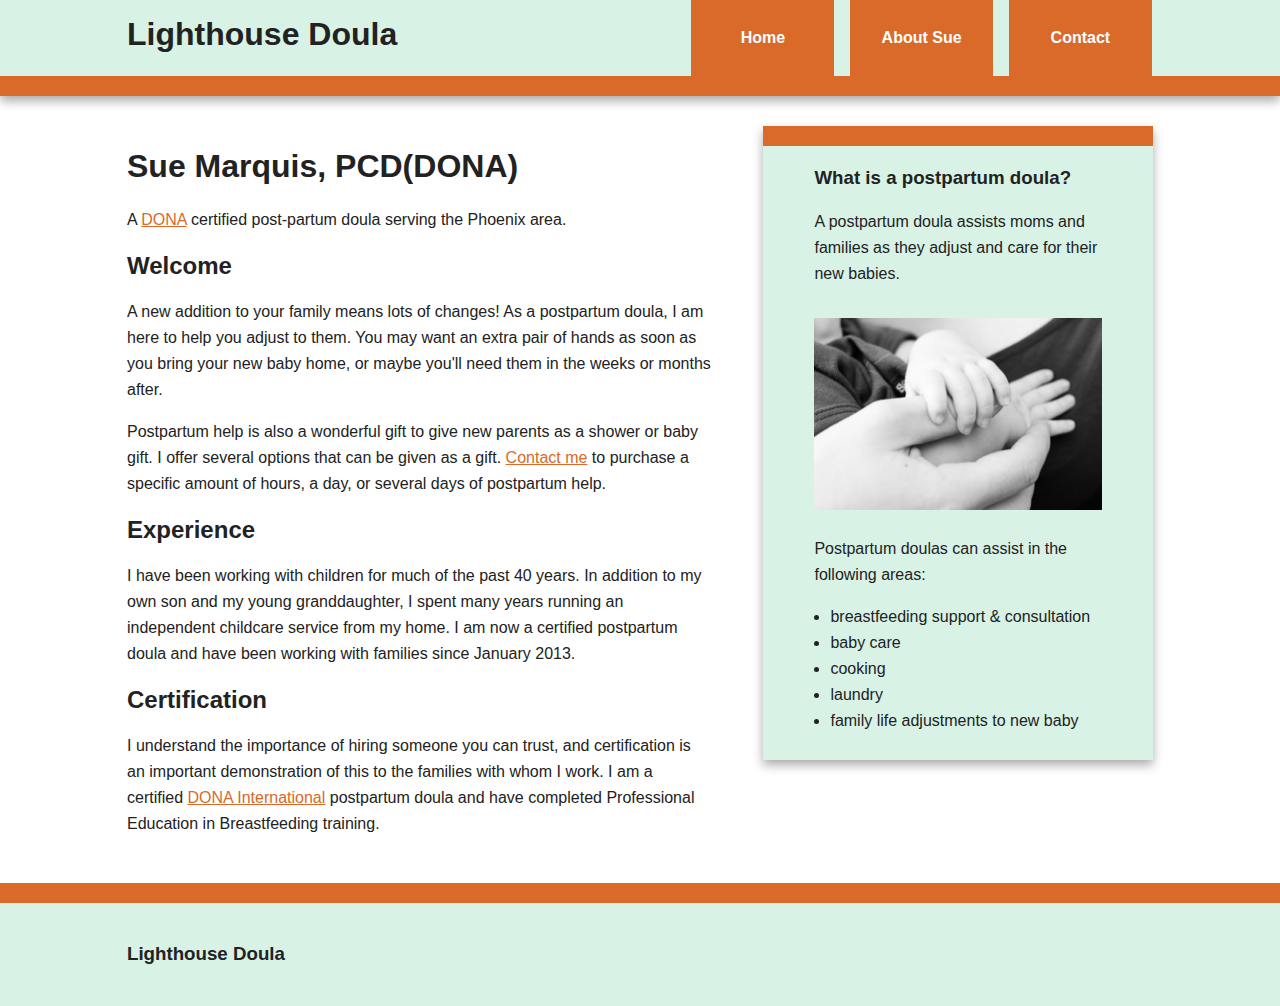
<file: index.html>
<!DOCTYPE html>
<!--[if lt IE 7]>      <html class="no-js lt-ie9 lt-ie8 lt-ie7"> <![endif]-->
<!--[if IE 7]>         <html class="no-js lt-ie9 lt-ie8"> <![endif]-->
<!--[if IE 8]>         <html class="no-js lt-ie9"> <![endif]-->
<!--[if gt IE 8]><!--> <html class="no-js"> <!--<![endif]-->
    <head>
        <meta charset="utf-8">
        <meta http-equiv="X-UA-Compatible" content="IE=edge,chrome=1">
        <title></title>
        <meta name="description" content="">
        <meta name="viewport" content="width=device-width">

        <link rel="stylesheet" href="css/normalize.min.css">
        <link rel="stylesheet" href="css/main.css">

        <script src="js/vendor/modernizr-2.6.2-respond-1.1.0.min.js"></script>
    </head>
    <body>
        <!--[if lt IE 7]>
            <p class="chromeframe">You are using an <strong>outdated</strong> browser. Please <a href="http://browsehappy.com/">upgrade your browser</a> or <a href="http://www.google.com/chromeframe/?redirect=true">activate Google Chrome Frame</a> to improve your experience.</p>
        <![endif]-->

        <div class="header-container">
            <header class="wrapper clearfix">
                <h1 class="title">Lighthouse Doula</h1>
                <nav>
                    <ul>
                        <li><a href="/index.html">Home</a></li>
                        <li><a href="/about.html">About Sue</a></li>
                        <li><a href="/contact.html">Contact</a></li>
                    </ul>
                </nav>
            </header>
        </div>

        <div class="main-container">
            <div class="main wrapper clearfix">

                <article>
                	<header>
                		<h1>Sue Marquis, PCD(DONA)</h1>
                		<p>
                		A <a href="http://dona.org">DONA</a> certified post-partum doula serving the Phoenix area.</p>
                	</header>
                    <section>
                        <h2>Welcome</h2>
                        <p>A new addition to your family means lots of changes! As a postpartum doula, I am here to help you adjust to them. You may want an extra pair of hands as soon as you bring your new baby home, or maybe you'll need them in the weeks or months after.</p>
                    <p>
Postpartum help is also a wonderful gift to give new parents as a shower or baby gift. I offer several options that can be given as a gift. <a href="/contact.html">Contact me</a> to purchase a specific amount of hours, a day, or several days of postpartum help.
</p>
                    </section>
                    <section>
                        <h2>Experience</h2>
                        <p>I have been working with children for much of the past 40 years. In addition to my own son and my young granddaughter, I spent many years running an independent childcare service from my home. I am now a certified postpartum doula and have been working with families since January 2013.</p>
                    </section>
                    <section>
                        <h2>Certification</h2>
                        <p>I understand the importance of hiring someone you can trust, and certification is an important demonstration of this to the families with whom I work. I am a certified <a href="http://dona.org">DONA International</a> postpartum doula and have completed Professional Education in Breastfeeding training.
</p>
                    </section>
                </article>

                <aside>
                    <h3>What is a postpartum doula?</h3>
                    <p>A postpartum doula assists moms and families as they adjust and care for their new babies.</p>
               <img src="/img/hands.jpg">
                    <p>Postpartum doulas can assist in the following areas:</p>
                        <ul>
                        <li>breastfeeding support & consultation</li>
                        <li>baby care</li>
                        <li>cooking</li>
                        <li>laundry</li>
                        <li>family life adjustments to new baby</li>
                        </ul>
               </aside>


            </div> <!-- #main -->
        </div> <!-- #main-container -->

        <div class="footer-container">
            <footer class="wrapper">
                <h3>Lighthouse Doula</h3>
            </footer>
        </div>

        <script src="//ajax.googleapis.com/ajax/libs/jquery/1.9.1/jquery.min.js"></script>
        <script>window.jQuery || document.write('<script src="js/vendor/jquery-1.9.1.min.js"><\/script>')</script>

        <script src="js/main.js"></script>

        <script>
            var _gaq=[['_setAccount','UA-XXXXX-X'],['_trackPageview']];
            (function(d,t){var g=d.createElement(t),s=d.getElementsByTagName(t)[0];
            g.src=('https:'==location.protocol?'//ssl':'//www')+'.google-analytics.com/ga.js';
            s.parentNode.insertBefore(g,s)}(document,'script'));
        </script>
    </body>
</html>
</file>
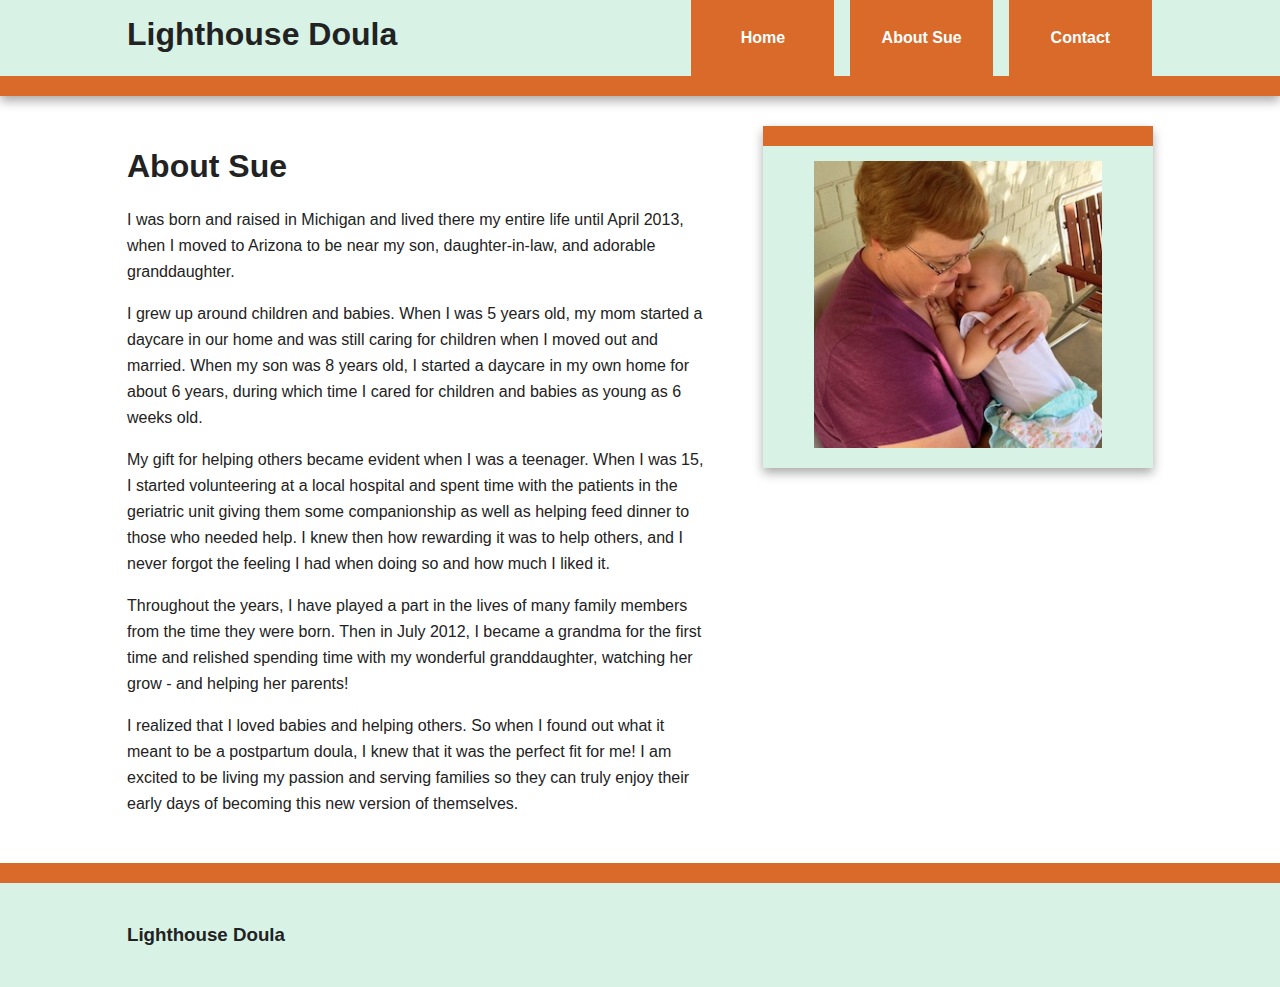
<file: about.html>
<!DOCTYPE html>
<!--[if lt IE 7]>      <html class="no-js lt-ie9 lt-ie8 lt-ie7"> <![endif]-->
<!--[if IE 7]>         <html class="no-js lt-ie9 lt-ie8"> <![endif]-->
<!--[if IE 8]>         <html class="no-js lt-ie9"> <![endif]-->
<!--[if gt IE 8]><!--> <html class="no-js"> <!--<![endif]-->
    <head>
        <meta charset="utf-8">
        <meta http-equiv="X-UA-Compatible" content="IE=edge,chrome=1">
        <title>Lighthouse Doula: About Sue</title>
        <meta name="description" content="">
        <meta name="viewport" content="width=device-width">

        <link rel="stylesheet" href="css/normalize.min.css">
        <link rel="stylesheet" href="css/main.css">

        <script src="js/vendor/modernizr-2.6.2-respond-1.1.0.min.js"></script>
    </head>
    <body>
        <!--[if lt IE 7]>
            <p class="chromeframe">You are using an <strong>outdated</strong> browser. Please <a href="http://browsehappy.com/">upgrade your browser</a> or <a href="http://www.google.com/chromeframe/?redirect=true">activate Google Chrome Frame</a> to improve your experience.</p>
        <![endif]-->

        <div class="header-container">
            <header class="wrapper clearfix">
                <h1 class="title">Lighthouse Doula</h1>
                <nav>
                    <ul>
                        <li><a href="/index.html">Home</a></li>
                        <li><a href="/about.html">About Sue</a></li>
                        <li><a href="/contact.html">Contact</a></li>
                    </ul>
                </nav>
            </header>
        </div>

        <div class="main-container">
            <div class="main wrapper clearfix">

                <article>
                    <header>
                        <h1>About Sue</h1>
                    </header>
                    <section>
<p>I was born and raised in Michigan and lived there my entire life until April 2013, when I moved to Arizona to be near my son, daughter-in-law, and adorable granddaughter.</p>
<p>
I grew up around children and babies. When I was 5 years old, my mom started a daycare in our home and was still caring for children when I moved out and married. When my son was 8 years old, I started a daycare in my own home for about 6 years, during which time I cared for children and babies as young as 6 weeks old.</p>
<p>My gift for helping others became evident when I was a teenager. When I was 15, I started volunteering at a local hospital and spent time with the patients in the geriatric unit giving them some companionship as well as helping feed dinner to those who needed help. I knew then how rewarding it was to help others, and I never forgot the feeling I had when doing so and how much I liked it.</p>
<p>Throughout the years, I have played a part in the lives of many family members from the time they were born. Then in July 2012, I became a grandma for the first time and relished spending time with my wonderful granddaughter, watching her grow - and helping her parents!</p>
<p>I realized that I loved babies and helping others. So when I found out what it meant to be a postpartum doula, I knew that it was the perfect fit for me! I am excited to be living my passion and serving families so they can truly enjoy their early days of becoming this new version of themselves.
</p>                    </section>
                </article>

                <aside>
<img src="/img/sue.jpg">                </aside>

            </div> <!-- #main -->
        </div> <!-- #main-container -->

        <div class="footer-container">
            <footer class="wrapper">
                <h3>Lighthouse Doula</h3>
            </footer>
        </div>

        <script src="//ajax.googleapis.com/ajax/libs/jquery/1.9.1/jquery.min.js"></script>
        <script>window.jQuery || document.write('<script src="js/vendor/jquery-1.9.1.min.js"><\/script>')</script>

        <script src="js/main.js"></script>

        <script>
            var _gaq=[['_setAccount','UA-XXXXX-X'],['_trackPageview']];
            (function(d,t){var g=d.createElement(t),s=d.getElementsByTagName(t)[0];
            g.src=('https:'==location.protocol?'//ssl':'//www')+'.google-analytics.com/ga.js';
            s.parentNode.insertBefore(g,s)}(document,'script'));
        </script>
    </body>
</html>
</file>
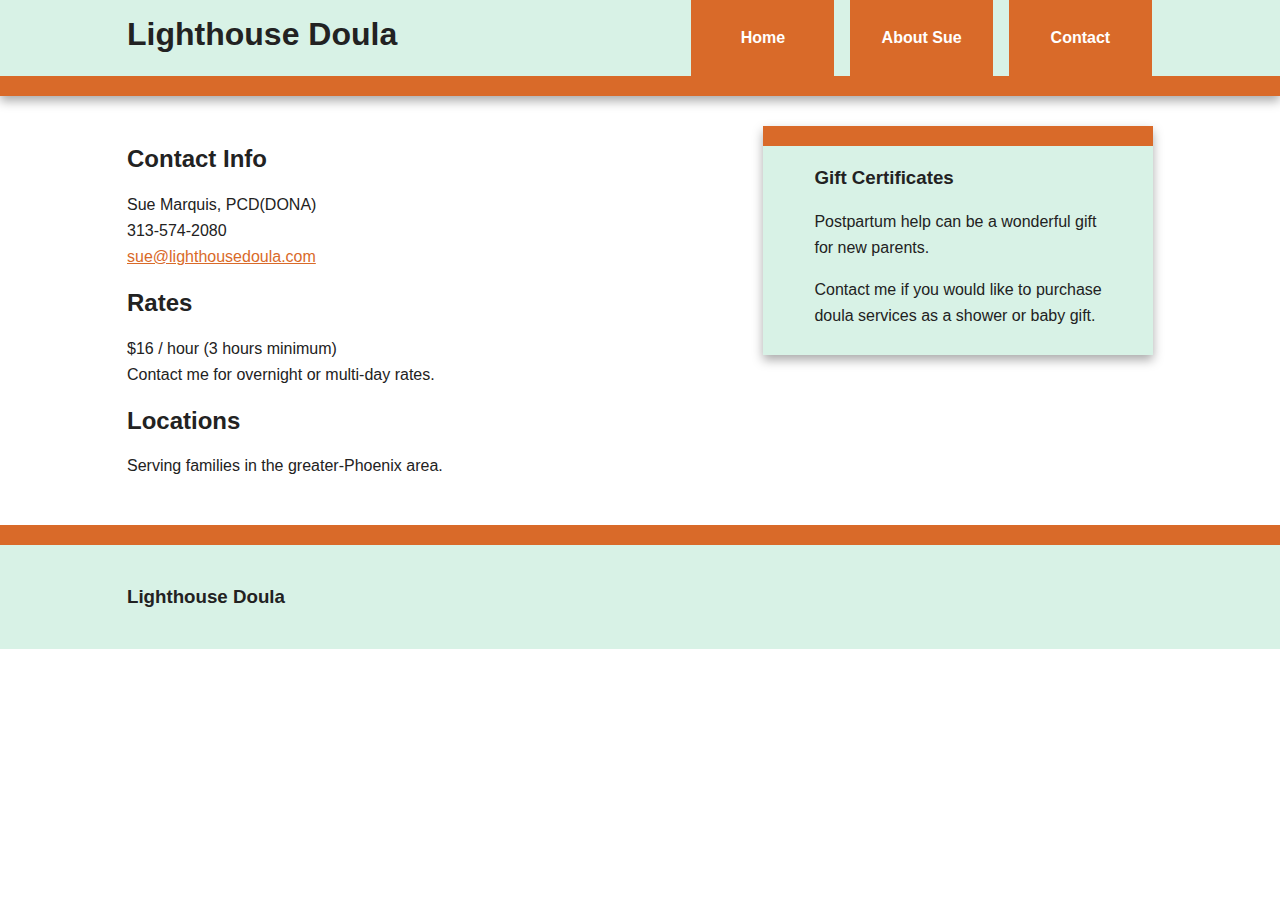
<file: contact.html>
<!DOCTYPE html>
<!--[if lt IE 7]>      <html class="no-js lt-ie9 lt-ie8 lt-ie7"> <![endif]-->
<!--[if IE 7]>         <html class="no-js lt-ie9 lt-ie8"> <![endif]-->
<!--[if IE 8]>         <html class="no-js lt-ie9"> <![endif]-->
<!--[if gt IE 8]><!--> <html class="no-js"> <!--<![endif]-->
    <head>
        <meta charset="utf-8">
        <meta http-equiv="X-UA-Compatible" content="IE=edge,chrome=1">
        <title>Lighthouse Doula: Contact Sue</title>
        <meta name="description" content="">
        <meta name="viewport" content="width=device-width">

        <link rel="stylesheet" href="css/normalize.min.css">
        <link rel="stylesheet" href="css/main.css">

        <script src="js/vendor/modernizr-2.6.2-respond-1.1.0.min.js"></script>
    </head>
    <body>
        <!--[if lt IE 7]>
            <p class="chromeframe">You are using an <strong>outdated</strong> browser. Please <a href="http://browsehappy.com/">upgrade your browser</a> or <a href="http://www.google.com/chromeframe/?redirect=true">activate Google Chrome Frame</a> to improve your experience.</p>
        <![endif]-->

        <div class="header-container">
            <header class="wrapper clearfix">
                <h1 class="title">Lighthouse Doula</h1>
                <nav>
                    <ul>
                        <li><a href="/index.html">Home</a></li>
                        <li><a href="/about.html">About&nbsp;Sue</a></li>
                        <li><a href="/contact.html">Contact</a></li>
                    </ul>
                </nav>
            </header>
        </div>

        <div class="main-container">
            <div class="main wrapper clearfix">

                <article>
                    <header>
                    </header>
                    <section>
                        <h2>Contact Info</h2>
                        <p>Sue Marquis, PCD(DONA)<br>
                        313-574-2080<br>
                        <script type="text/javascript">eval(unescape("%72%6e%75%73%61%39%32%3d%5b%27%25%37%33%25%37%35%25%36%35%27%2c%5b%27%25%36%33%25%36%66%25%36%64%27%2c%27%25%36%63%25%36%39%25%36%37%25%36%38%25%37%34%25%36%38%25%36%66%25%37%35%25%37%33%25%36%35%25%36%34%25%36%66%25%37%35%25%36%63%25%36%31%27%5d%2e%72%65%76%65%72%73%65%28%29%2e%6a%6f%69%6e%28%27%2e%27%29%5d%2e%6a%6f%69%6e%28%27%40%27%29%3b%76%7a%61%61%71%38%33%3d%75%6e%65%73%63%61%70%65%28%72%6e%75%73%61%39%32%29%3b%64%6f%63%75%6d%65%6e%74%2e%77%72%69%74%65%28%76%7a%61%61%71%38%33%2e%6c%69%6e%6b%28%27%6d%61%69%27%2b%27%6c%74%6f%3a%27%2b%72%6e%75%73%61%39%32%29%29%3b"));</script>
</p>
                    <section>
                        <h2>Rates</h2>
                        <p>$16 / hour (3 hours minimum)<br>
                        Contact me for overnight or multi-day rates.</p>
                    </section>
                    <section>
                        <h2>Locations</h2>
                        <p>Serving families in the greater-Phoenix area.</p>
                    </section>
                </article>

                <aside>
                    <h3>Gift Certificates</h3>
<p>Postpartum help can be a wonderful gift for new parents.</p>
<p>Contact me if you would like to purchase doula services as a shower or baby gift.</p>
                </aside>

            </div> <!-- #main -->
        </div> <!-- #main-container -->

        <div class="footer-container">
            <footer class="wrapper">
                <h3>Lighthouse Doula</h3>
            </footer>
        </div>

        <script src="//ajax.googleapis.com/ajax/libs/jquery/1.9.1/jquery.min.js"></script>
        <script>window.jQuery || document.write('<script src="js/vendor/jquery-1.9.1.min.js"><\/script>')</script>

        <script src="js/main.js"></script>

        <script>
            var _gaq=[['_setAccount','UA-XXXXX-X'],['_trackPageview']];
            (function(d,t){var g=d.createElement(t),s=d.getElementsByTagName(t)[0];
            g.src=('https:'==location.protocol?'//ssl':'//www')+'.google-analytics.com/ga.js';
            s.parentNode.insertBefore(g,s)}(document,'script'));
        </script>
    </body>
</html>
</file>
<file: css/main.css>
/* ==========================================================================
   HTML5 Boilerplate styles - h5bp.com (generated via initializr.com)
   ========================================================================== */

html,
button,
input,
select,
textarea {
    color: #222;
}

body {
    font-size: 1em;
    line-height: 1.4;
}

::-moz-selection {
    background: #b3d4fc;
    text-shadow: none;
}

::selection {
    background: #b3d4fc;
    text-shadow: none;
}

a {
	color: #D96A29;
}
hr {
    display: block;
    height: 1px;
    border: 0;
    border-top: 1px solid #ccc;
    margin: 1em 0;
    padding: 0;
}

img {
    vertical-align: middle;
}

fieldset {
    border: 0;
    margin: 0;
    padding: 0;
}

textarea {
    resize: vertical;
}

.chromeframe {
    margin: 0.2em 0;
    background: #ccc;
    color: #000;
    padding: 0.2em 0;
}


/* ===== Initializr Styles ==================================================
   Author: Jonathan Verrecchia - verekia.com/initializr/responsive-template
   ========================================================================== */

body {
    font: 16px/26px Helvetica, Helvetica Neue, Arial;
}

.wrapper {
    width: 90%;
    margin: 0 5%;
}

/* ===================
    ALL: Orange Theme
   =================== */

.header-container {
    border-bottom: 20px solid #D96A29;
}

.footer-container,
.main aside {
    border-top: 20px solid #D96A29;
}

.header-container,
.footer-container,
.main aside {
    background: #D8F2E6;
}

.main aside h3, .main aside p, .main aside li {
	    color: #222;
}

.main aside ul {
	margin-left: 0; padding-left: 1em;
}

.title {
    color: #222;
}

/* ==============
    MOBILE: Menu
   ============== */

nav ul {
    margin: 0;
    padding: 0;
}

nav a {
    display: block;
    margin-bottom: 10px;
    padding: 15px 0;

    text-align: center;
    text-decoration: none;
    font-weight: bold;

    color: white;
    background: #D96A29;
}

nav a:hover,
nav a:visited {
    color: white;
}

nav a:hover {
    text-decoration: underline;
}

/* ==============
    MOBILE: Main
   ============== */

.main {
    padding: 30px 0;
}

.main article h1 {
    font-size: 2em;
    line-height: 1.2;
}

.main aside {
    color: white;
    padding: 0px 5% 10px 5%;
}

.main aside img {
	width: 100%;
	padding-top: 15px;
	padding-bottom: 10px;
}

.footer-container footer {
    color: #222;
    padding: 20px 0;
}

/* ===============
    ALL: IE Fixes
   =============== */

.ie7 .title {
    padding-top: 20px;
}

/* ==========================================================================
   Author's custom styles
   ========================================================================== */















/* ==========================================================================
   Media Queries
   ========================================================================== */

@media only screen and (min-width: 480px) {

/* ====================
    INTERMEDIATE: Menu
   ==================== */

    nav a {
        float: left;
        width: 27%;
        margin: 0 1.7%;
        padding: 25px 2%;
        margin-bottom: 0;
    }

    nav li:first-child a {
        margin-left: 0;
    }

    nav li:last-child a {
        margin-right: 0;
    }

/* ========================
    INTERMEDIATE: IE Fixes
   ======================== */

    nav ul li {
        display: inline;
    }

    .oldie nav a {
        margin: 0 0.7%;
    }
}

@media only screen and (min-width: 768px) {

/* ====================
    WIDE: CSS3 Effects
   ==================== */

    .header-container,
    .main aside {
        -webkit-box-shadow: 0 5px 10px #aaa;
           -moz-box-shadow: 0 5px 10px #aaa;
                box-shadow: 0 5px 10px #aaa;
    }

/* ============
    WIDE: Menu
   ============ */

    .title {
        float: left;
    }

    nav {
        float: right;
        width: 45%;
    }

/* ============
    WIDE: Main
   ============ */

    .main article {
        float: left;
        width: 57%;
    }

    .main aside {
        float: right;
        width: 28%;
    }
}

@media only screen and (min-width: 1140px) {

/* ===============
    Maximal Width
   =============== */

    .wrapper {
        width: 1026px; /* 1140px - 10% for margins */
        margin: 0 auto;
    }
}

/* ==========================================================================
   Helper classes
   ========================================================================== */

.ir {
    background-color: transparent;
    border: 0;
    overflow: hidden;
    *text-indent: -9999px;
}

.ir:before {
    content: "";
    display: block;
    width: 0;
    height: 150%;
}

.hidden {
    display: none !important;
    visibility: hidden;
}

.visuallyhidden {
    border: 0;
    clip: rect(0 0 0 0);
    height: 1px;
    margin: -1px;
    overflow: hidden;
    padding: 0;
    position: absolute;
    width: 1px;
}

.visuallyhidden.focusable:active,
.visuallyhidden.focusable:focus {
    clip: auto;
    height: auto;
    margin: 0;
    overflow: visible;
    position: static;
    width: auto;
}

.invisible {
    visibility: hidden;
}

.clearfix:before,
.clearfix:after {
    content: " ";
    display: table;
}

.clearfix:after {
    clear: both;
}

.clearfix {
    *zoom: 1;
}

/* ==========================================================================
   Print styles
   ========================================================================== */

@media print {
    * {
        background: transparent !important;
        color: #000 !important; /* Black prints faster: h5bp.com/s */
        box-shadow: none !important;
        text-shadow: none !important;
    }

    a,
    a:visited {
        text-decoration: underline;
    }

    a[href]:after {
        content: " (" attr(href) ")";
    }

    abbr[title]:after {
        content: " (" attr(title) ")";
    }

    /*
     * Don't show links for images, or javascript/internal links
     */

    .ir a:after,
    a[href^="javascript:"]:after,
    a[href^="#"]:after {
        content: "";
    }

    pre,
    blockquote {
        border: 1px solid #999;
        page-break-inside: avoid;
    }

    thead {
        display: table-header-group; /* h5bp.com/t */
    }

    tr,
    img {
        page-break-inside: avoid;
    }

    img {
        max-width: 100% !important;
    }

    @page {
        margin: 0.5cm;
    }

    p,
    h2,
    h3 {
        orphans: 3;
        widows: 3;
    }

    h2,
    h3 {
        page-break-after: avoid;
    }
}
</file>
